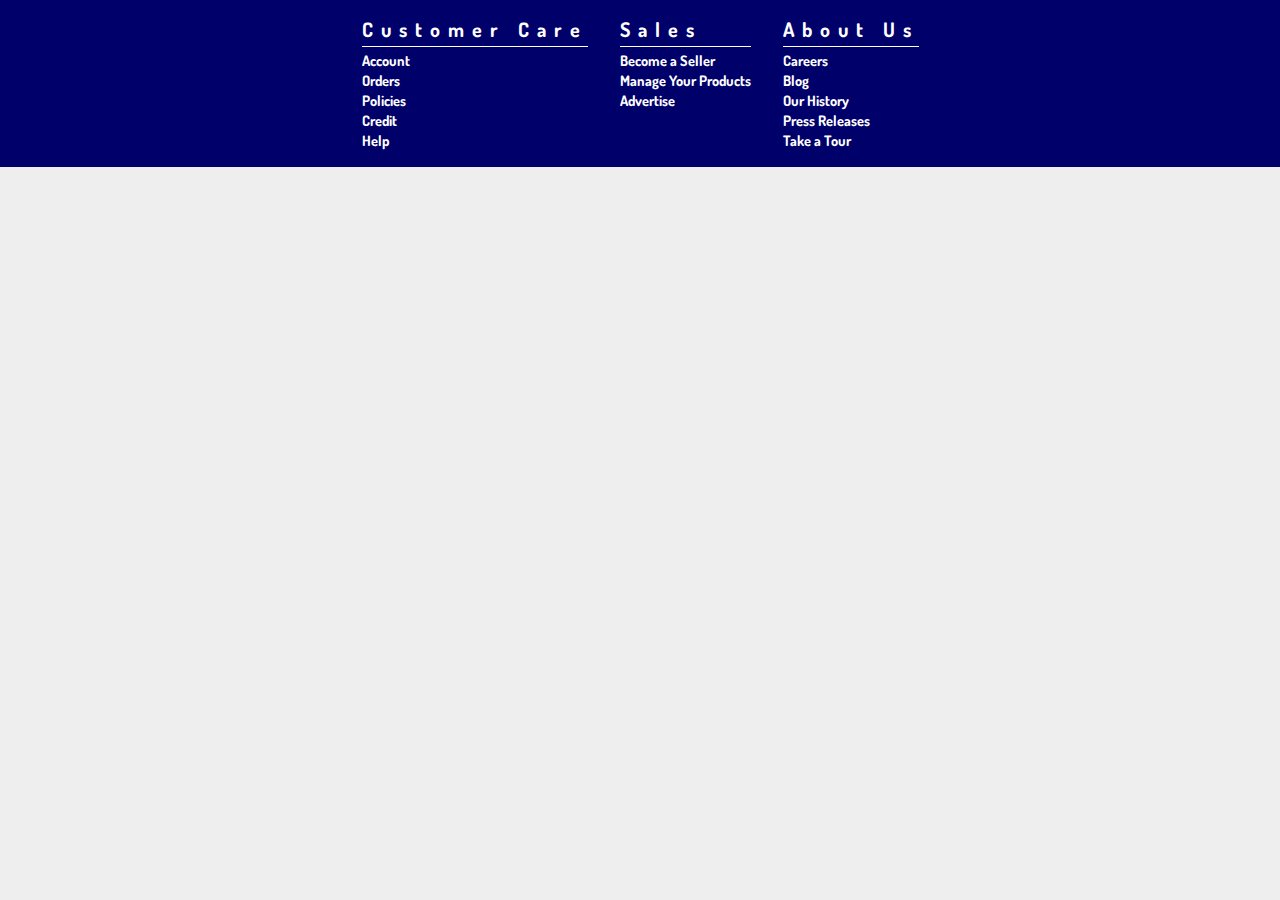
<file: footer.html>
<!DOCTYPE html>
<html>
  <head>
    <link href="https://fonts.googleapis.com/css?family=Material+Icons|IM+Fell+Great+Primer+SC|Dosis|Open+Sans+Condensed:300&display=swap" rel="stylesheet">
    <link rel="stylesheet" href="index.css">
    <link rel="stylesheet" href="footer.css">
  </head>
  <body>
    <footer>
      <section>
        <h2>Customer Care</h2>
        <a href="">Account</a>
        <a href="">Orders</a>
        <a href="">Policies</a>
        <a href="">Credit</a>
        <a href="">Help</a>
      </section>
      <section>
        <h2>Sales</h2>
        <a href="">Become a Seller</a>
        <a href="">Manage Your Products</a>
        <a href="">Advertise</a>
      </section>
      <section>
        <h2>About Us</h2>
        <a href="">Careers</a>
        <a href="">Blog</a>
        <a href="">Our History</a>
        <a href="">Press Releases</a>
        <a href="">Take a Tour</a>
      </section>
    </footer>
  </body>
</html>
</file>
<file: index.css>
* {
    margin: 0;
    padding: 0;
    box-sizing: border-box;
  }

  
  body {
    background: #eee;
    display: flex;
    flex-direction: column;
    height: 100%;
  }
  
  header, footer { 
    flex: none; 
  }
  
  main {
    display: flex;
    flex: 1 0 auto;
  }
</file>
<file: footer.css>
footer {
    display: flex;
    flex-direction: row;
    justify-content: center;
    background-color: #00006b;
    padding: 1rem;
    font-family: 'Dosis', serif;
}

footer h2 {
    color: white;
    border-bottom: 1px solid white;
    padding-bottom: 0.25rem;
    margin-bottom: 0.25rem;
    font-size: 1.25rem;
    letter-spacing: 8px;
}

footer a {
    font-size: 0.9rem;
    color: white;
    text-decoration: none;
    font-weight: bold;
    margin-bottom: 2px;
}

footer a:hover {
    border-bottom: 1px solid white;
    margin-bottom: 1px;
}

section {
    margin-right: 2em;
    display: flex;
    flex-direction: column;
}

footer section:last-child {
    margin-right: 0;
}
</file>
